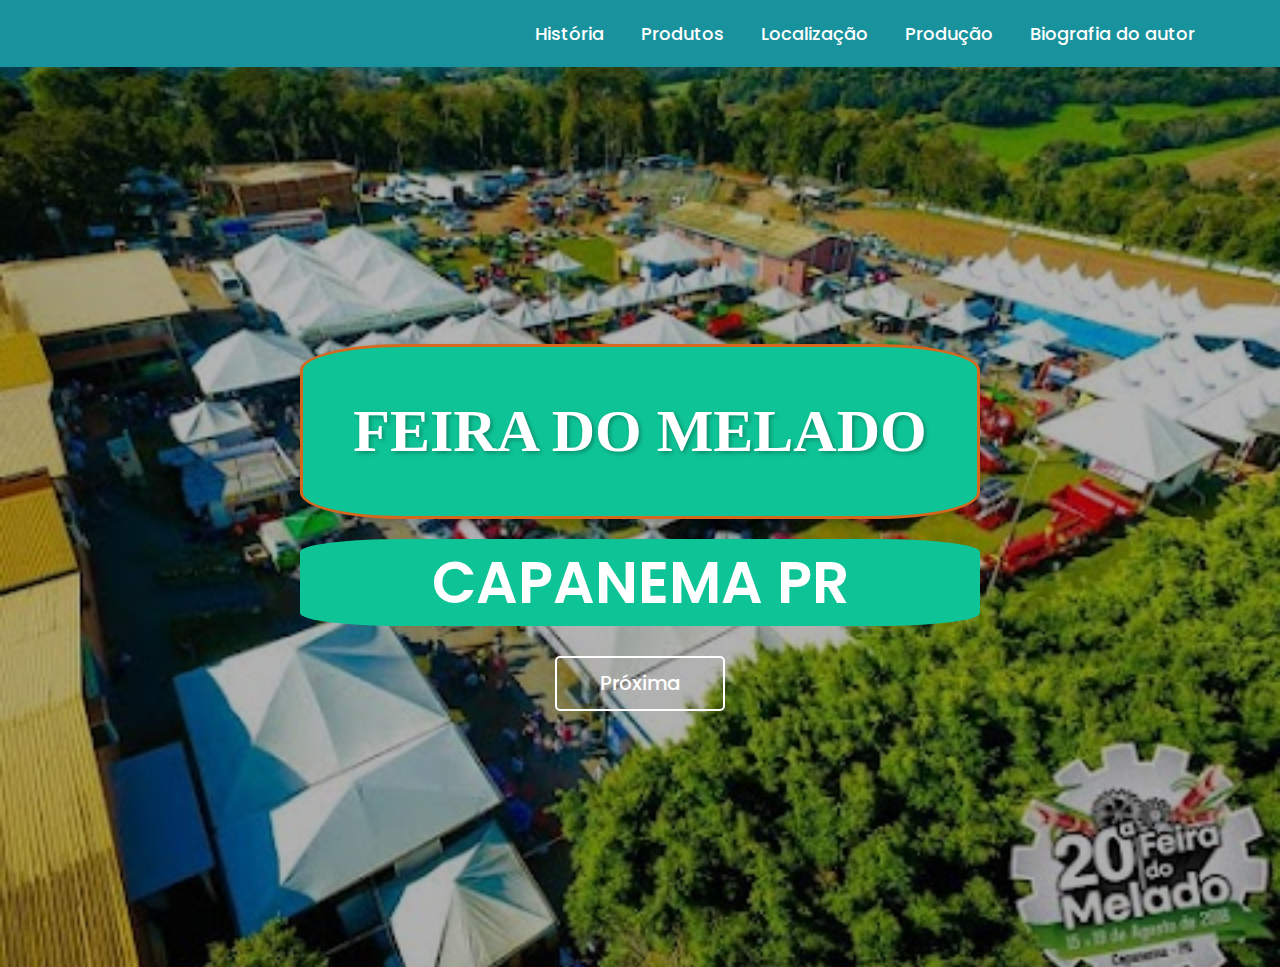
<file: index.html>
<!DOCTYPE html>
<html lang="pt-br">
<head>
    <meta charset="UTF-8">
    <meta http-equiv="X-UA-Compatible" content="IE=edge">
    <meta name="viewport" content="width=device-width, initial-scale=1.0">
    <link rel="stylesheet" href="style.css">
    <title>Site simples com html e css</title>
</head>
<body>
    <nav>

        <div class="logo">
            <a href="index.html"></a>
        </div>

        <ul>
            <li> <a href="historia.html"> História </a> </li>
            <li> <a href="produtos.html">  Produtos </a> </li>
            <li> <a href="localizaçao.html">  Localização </a> </li>
            <li> <a href="produçao.html">  Produção  </a> </li>
            <li> <a href="biografiadoautor.html"> Biografia do autor </a> </li>
        </ul>

    </nav>
    <section class="banner">
        <div class="texto">
           <h1 class="titulo">FEIRA DO MELADO </h1>
           <h2 class="sub_titulo">CAPANEMA PR</h2>
           <div class="botoes">
            

            <a href="galeria.html">
               <button class="n-overlay">Próxima</button>

            </a>



           </div>
        </div>
    </section>
</body>
</html>
</file>
<file: style.css>
@import url('https://fonts.googleapis.com/css2?family=Poppins:wght@300;400;500;600&display=swap');

/* Reset de margens, padding e fontes */
*{
    margin: 0;
    padding: 0;
    box-sizing: border-box;
    font-family: 'Poppins', sans-serif;
}

/* Navegação */
nav{
    background-color: #18929D;
    padding: 10px 60px;
    display: flex;
    justify-content: space-between;
    align-items: center;
}

nav .logo a{
    text-decoration: none;
    color: #fff;
    font-size: 35px;
    font-weight: 600;
}

nav ul{
    display: flex;
    align-items: center;
    list-style: none;
    padding: 10px;
}

nav li{
    margin-left: 7px;
}

nav li a{
    text-decoration: none;
    color: #fff;
    font-size: 18px;
    font-weight: 500;
    padding: 8px 15px;
    border-radius: 5px;
    transition: 0.3s;
}

nav li a:hover{
    background-color: white;
    color: black;
}

/* Banner */
.banner{
    height: 100vh;
    background: linear-gradient( rgba(0,0,0,0.281), rgba(0,0,0,0.308)),url('background.jpg');
    background-size: cover;
    background-position: center;
    background-repeat: no-repeat;
    display: flex;
    align-items: center;
    justify-content: center;
    text-align: center;
}

/* Títulos e texto */
.texto .titulo{
    color: #fff;
    font-size: 60px;
    font-weight: 600;
    border-radius: 15%;
    background-color: rgb(14, 196, 150);
}

.texto .sub_titulo{
    color: #fff;
    font-size: 58px;
    font-weight: 600;
    box-shadow: #fff;
    border-radius: 15%;
    background-color: rgb(14, 196, 150);
}

/* Botões */
.texto .botoes{
    margin-top: 30px;
}

.texto .botoes button{
    height: 55px;
    width: 170px;
    border-radius: 5px;
    border: 0;
    margin: 0 10px;
    font-size: 20px;
    font-weight: 500;
    padding: 0 10px;
    cursor: pointer;
    outline: none;
    transition: 0.3s;
}

.texto .botoes button.n-overlay{
    color: white;
    background: none;
    border: 2px solid white;
}

.texto .botoes button.n-overlay:hover{
    color: black;
    background-color: white;
}

.texto .botoes button.overlay{
    background: white;
    color: black;
    animation: vibrar 0.5s ease-in-out infinite both;
}

/* Animação de vibrar */
@keyframes vibrar {
    0%{
        transform: scale(1);
    }
    50%{
        transform: scale(1.1);
    }
    100%{
        transform: scale(1);
    }
}

/* Layout da Galeria de Imagens */
.image-row {
    display: flex;
    justify-content: space-between;
    gap: 20px;
}

.image-container {
    flex: 1;
    max-width: 30%;
    text-align: center;
}

.image-frame {
    width: 200px;
    height: 300px;
    border: 3px solid #FFFFFF;
    border-radius: 10px;
    overflow: hidden;
    margin: 0 auto;
}

.image-frame img {
    width: 100%;
    height: 100%;
    object-fit: cover;
}

.image-caption {
    margin-top: 10px;
    font-size: 1.2em;
    color: #FFFFFF;
}

.titulo{

    font-family: 'Brush Script MT', cursive;
    font-size: 4rem;
    color: #8B4513;
    text-align: center;
    text-shadow: 2px 2px 4px rgba(0,0,0,0.3);
    margin: 20px 0;
    padding: 50px;
    background-color: #FFF8DC;
    border-radius: 15px;
    border: 3px solid #D2691E;
    box-shadow: 0 4px 8px rgba(0,0,0,0.2);
    display: inline-block;

}
</file>
